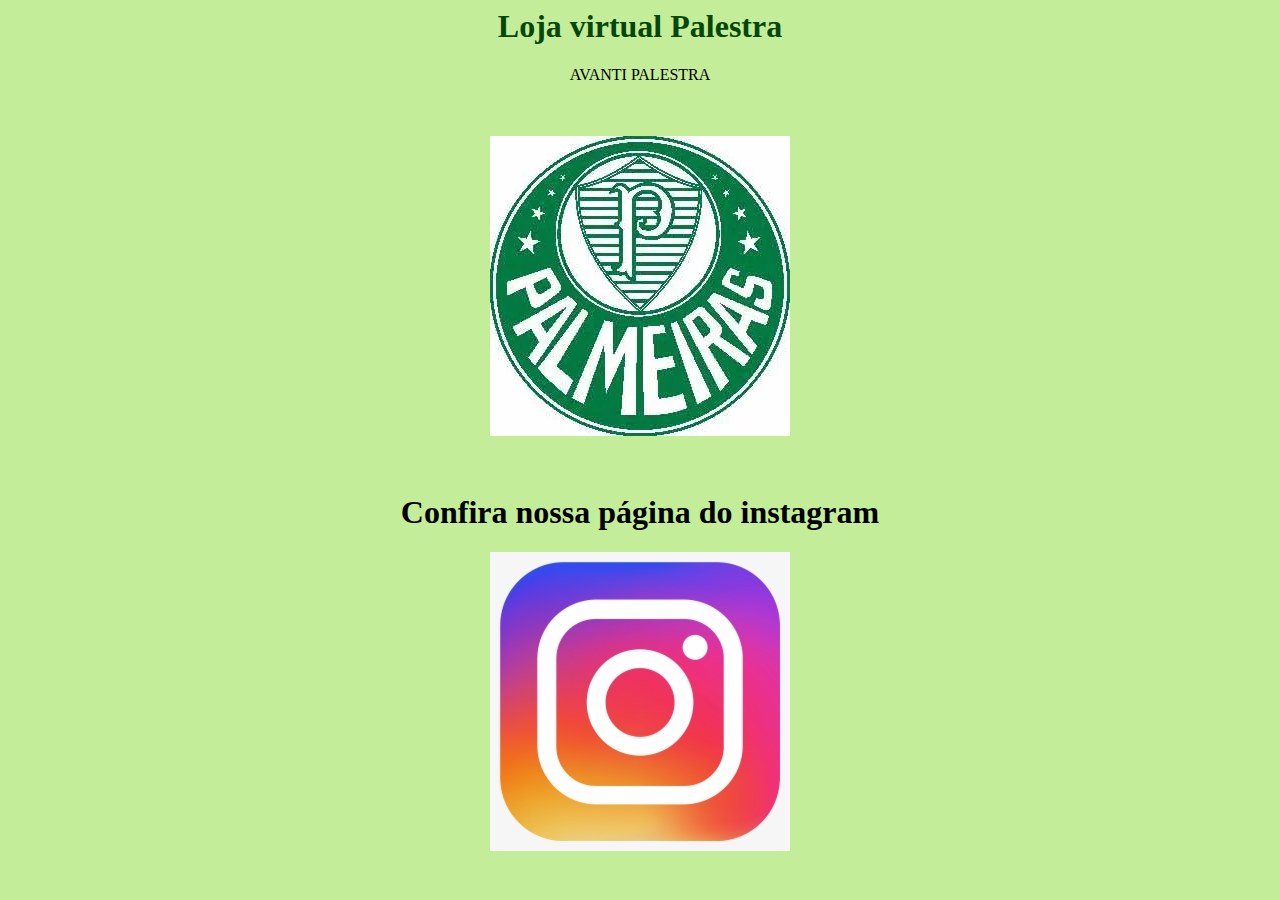
<file: index.html>
<html lang="en">
<head>
    <meta charset="UTF-8">
    <meta http-equiv="X-UA-Compatible" content="IE=edge">
    <meta name="viewport" content="width=device-width, initial-scale=1.0">
    <title>Site do Neco</title>
    <link rel="stylesheet" href="style.css">
</head>
<body>
    <center>    
        <!-- Isso se chama TAG -->
        <h1 class="bemVindo">Loja virtual Palestra</h1>
        <p>AVANTI PALESTRA</p>
        <br><br>
        <a href="https://www.palmeirasstore.com/"><img src="img/palmeiras(1).webp" alt=""></a>
        <br><br>
        <br>
        <h1>Confira nossa página do instagram</h1>
        <a href="page2.html"><img src="img/432-4329510_instagram-logo-logos-de-redes-sociales-instagram.png" alt=""></a>
        <br>
        <a href=""></a>
    </center>


</body>
</html>
</file>
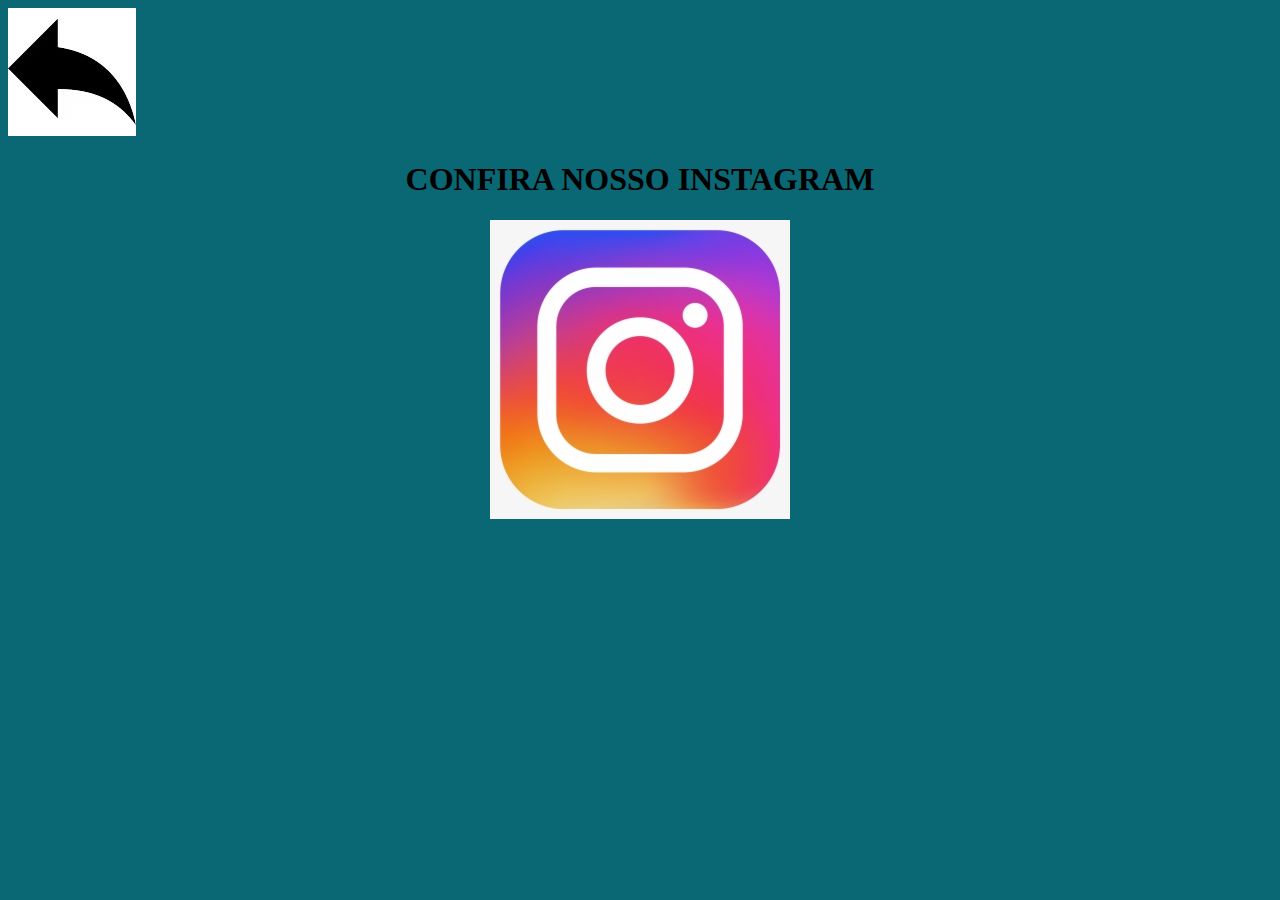
<file: page2.html>
<!DOCTYPE html>
<html lang="en">
<head>
    <meta charset="UTF-8">
    <meta name="viewport" content="width=device-width, initial-scale=1.0">
    <title>Document</title>
    <link rel="stylesheet" href="style2.css">
</head>
<body>
    <a href="index.html"><img src="img/seta-voltar_318-76329.avif" alt=""></a>
    <center>
        <h1 class=".bemVindo">CONFIRA NOSSO INSTAGRAM</h1>
        <a href="https://www.instagram.com/palmeiras/"><img src="img/432-4329510_instagram-logo-logos-de-redes-sociales-instagram.png" alt=""></a>
    </center>
    
</body>
</html>
</file>
<file: style.css>
body{
    background-color: rgb(195, 237, 153);
}
.bemVindo{
    color: rgb(5, 72, 5);
}
</file>
<file: style2.css>
body{
    background-color: rgb(10, 103, 116);
}
</file>
